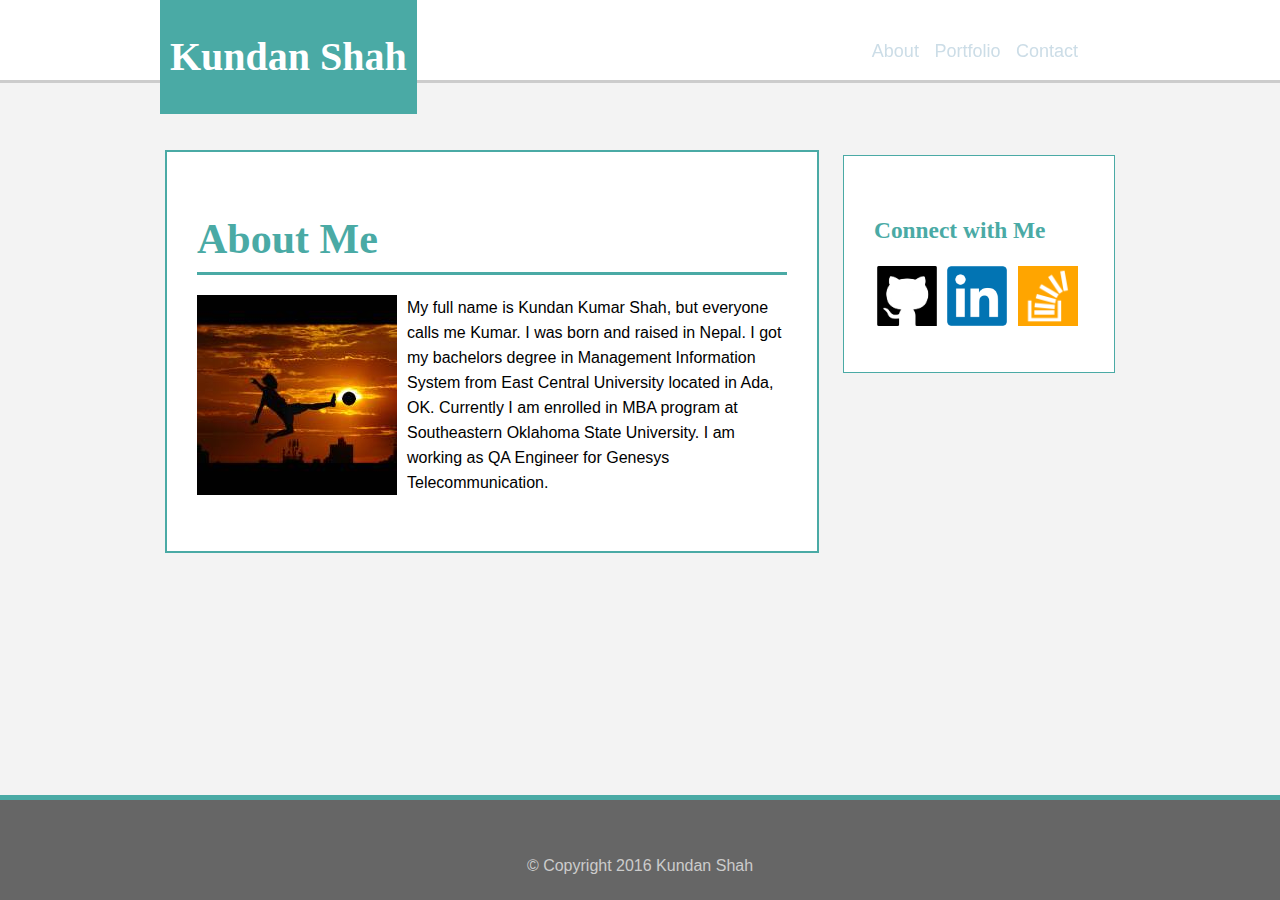
<file: index.html>
<!DOCTYPE html>
<html lang="en">

<head>

	<meta charset="utf-8">
	<title>Kundan Shah</title>
	
	<!--links this html file with css file-->

	<link rel="stylesheet" type="text/css" href="assets/css/reset.css">
	<link rel="stylesheet" type="text/css" href="assets/css/style.css">
	<link rel="stylesheet" type="text/css" href="assets/css/media.css">
</head>
 
<body>
	
	<header>
		<div class="header-container">
			<div class = "prof_name">
				<h1> Kundan Shah </h1>
			</div>
	
		
			<nav class="info_links">
				<a class ="links" href="#">About</a>
				<a class ="links" href="portfolio.html">Portfolio</a>
				<a class ="links" href="contact.html">Contact</a>
			</nav>
		
		</div>
		
	</header>

	
	<div class = "container">

		<div class="container_content">

			<section class="container_section">

					<div class="section_heading">

						<h2 class="about_heading"> About Me </h2>
					</div>

					<img class = "profile-photo" src="assets/images/kundan.jpeg"  alt="kundan's Pic">

					<p id = "About_me"> My full name is Kundan Kumar Shah, but everyone calls me Kumar. I was born and raised in Nepal. I got my bachelors degree in Management Information System from East Central University located in Ada, OK. Currently I am enrolled in MBA program at Southeastern Oklahoma State University. I am working as  QA Engineer for Genesys Telecommunication.</p>
			</section>
		
	

		<aside class="sidebar">
			<div class="sidebar_content">
				<div class = "sidebar_heading">
					<h3 class = "connect_me">Connect with Me</h3>
				</div>


				<a href="https://github.com/KKShah123"><img class="link-icons" src="assets/images/github_logo.png" alt="github"></a>
				<a href="https://www.linkedin.com/in/shahkundan/"><img class="link-icons" src="assets/images/linkedIn_logo.png" alt="linkedin"></a>
				<a href="https://stackexchange.com/users/11053869/kundan-shah"><img class="link-icons" src="assets/images/stackoverflow_logo.png" alt="stackoverflow"></a>
		
			</div>

		</aside>

	</div>
</div>

<footer>
	<div class="footer_container">
	<p class = "f_text">&copy Copyright 2016 Kundan Shah</p>
	</div>
</footer>

</body>
</html>
</file>
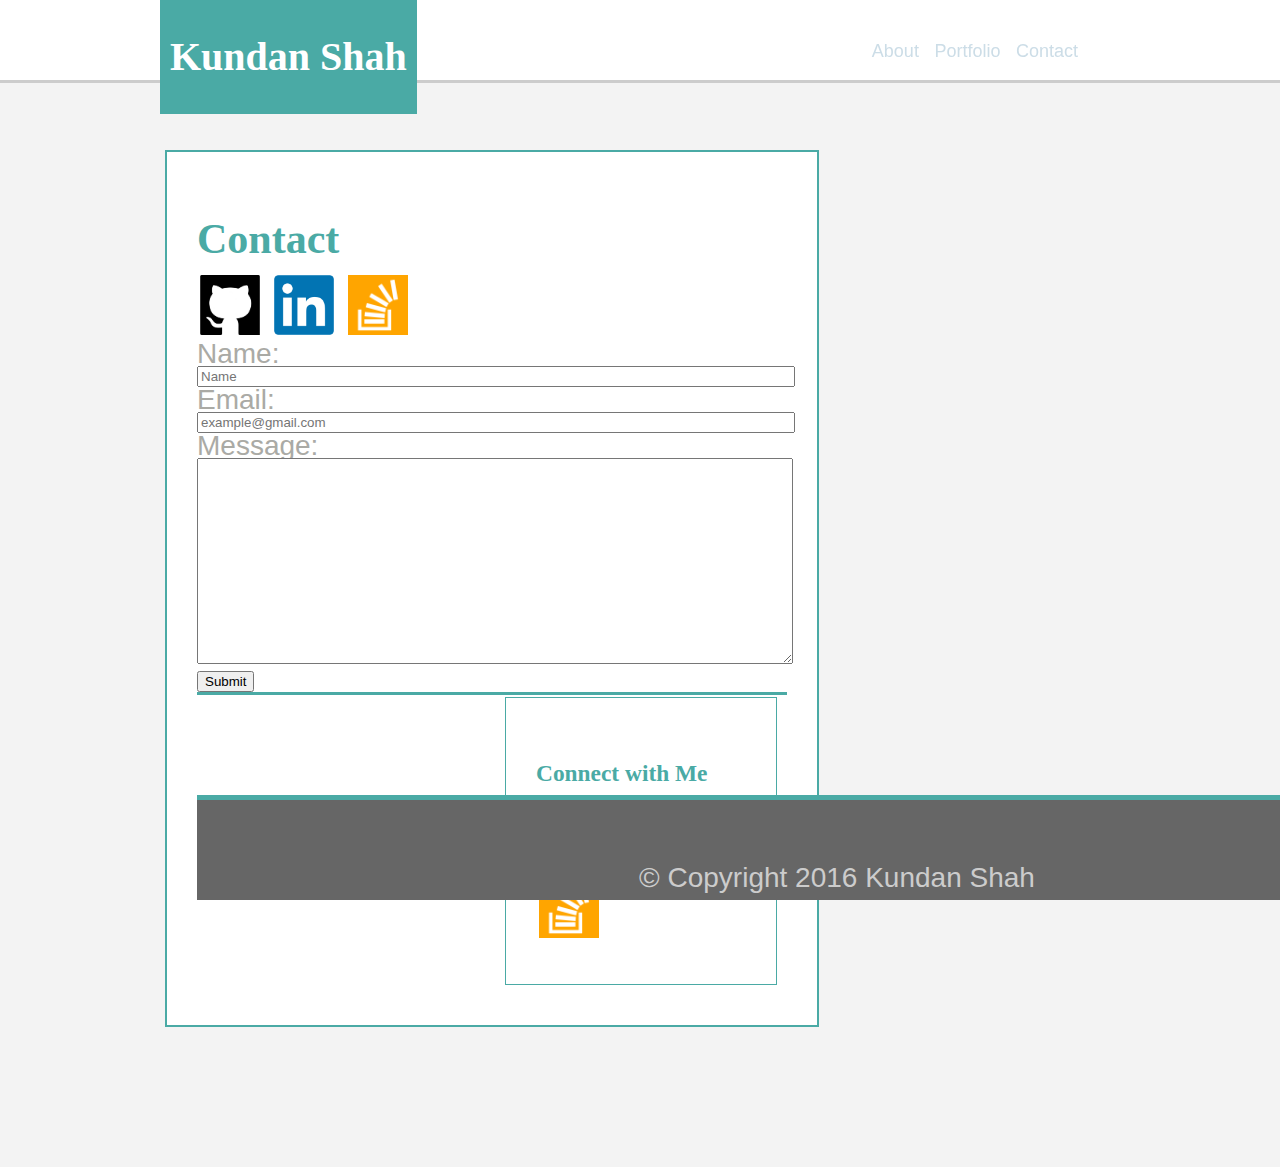
<file: contact.html>
<!DOCTYPE html>
<html lang="en-us">

<head>
	<meta charset="utf-8">
	<title>Contact Kundan Shah</title>

	<link rel="stylesheet" type="text/css" href="assets/css/reset.css">
	<link rel="stylesheet" type="text/css" href="assets/css/style.css">
</head>

<body>
	
	<header>

		<div class="header-container">

			<div class="prof_name">
				<h1>Kundan Shah</h1>
			</div>

			<nav class="info_links">

				<a class ="links" href="index.html">About</a>
				<a class ="links" href="portfolio.html">Portfolio</a>
				<a class ="links" href="#">Contact</a>
			</nav>
	
		</div>
	</header>
		

	<div class = "container">

		<div class="container_content">

			<section class="container_section">

					<div class="section_heading">

						<h2 class="about_heading"> Contact </h2>
	
				<a href="https://github.com/KKShah123"><img class="link-icons" src="assets/images/github_logo.png" alt="github"></a>
				<a href="https://www.linkedin.com/in/shahkundan/"><img class="link-icons" src="assets/images/linkedIn_logo.png" alt="linkedin"></a>
				<a href="https://stackexchange.com/users/11053869/kundan-shah"><img class="link-icons" src="assets/images/stackoverflow_logo.png" alt="stackoverflow"></a>
<form>
	<form action="#" class="contact-form">
                    <label class="form-label" >Name: <input class="form-input" type="text" name="name" placeholder="Name"></label >
                   
                    <label class="form-label" >Email: <input class="form-input" type="email" name="email" placeholder="example@gmail.com"></label >
                   
                    <label class="form-label" >Message: <textarea class="form-input" name="message" form="contact-form"></textarea> </label >

	<input type="submit" name="Submit" value="Submit">
	
</form>
<aside class="sidebar">
			<div class="sidebar_content">
				<div class = "sidebar_heading">
					<h3 class = "connect_me">Connect with Me</h3>
				</div>


				<a href="https://github.com/KKShah123"><img class="link-icons" src="assets/images/github_logo.png" alt="github"></a>
				<a href="https://www.linkedin.com/in/shahkundan/"><img class="link-icons" src="assets/images/linkedIn_logo.png" alt="linkedin"></a>
				<a href="https://stackexchange.com/users/11053869/kundan-shah"><img class="link-icons" src="assets/images/stackoverflow_logo.png" alt="stackoverflow"></a>
		
			</div>

		</aside>


<footer>
	<div class="footer_container">
	<p class = "f_text">&copy Copyright 2016 Kundan Shah</p>
	</div>
</footer>
</body>
</html>
</file>
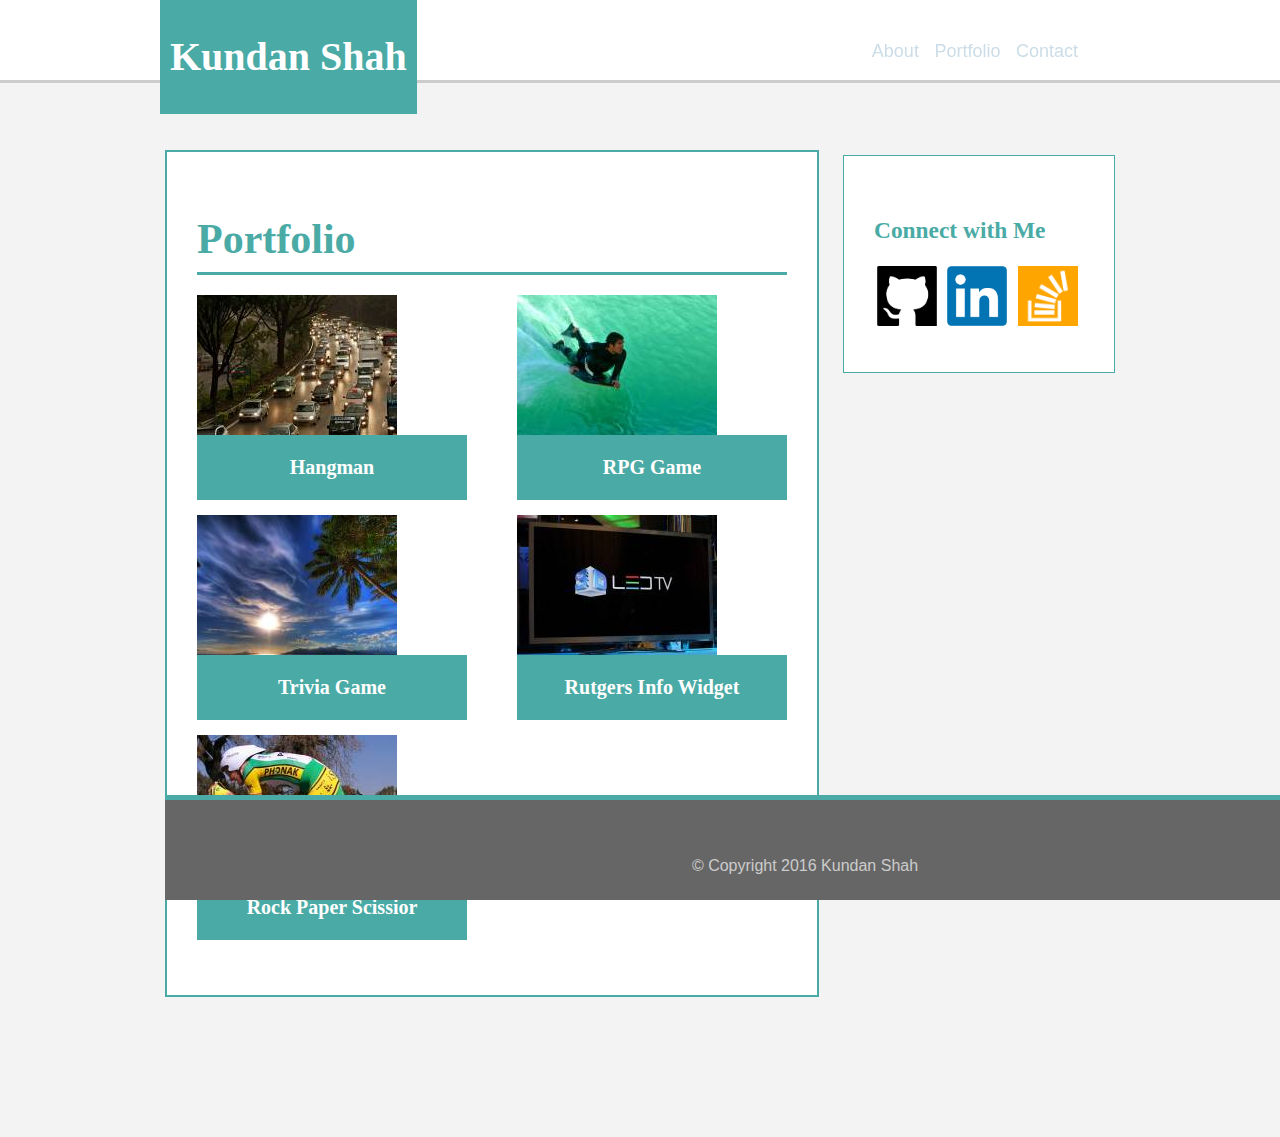
<file: portfolio.html>
<!DOCTYPE html>
<html lang="en-us">

<head>

    <meta charset="utf-8">
    <title>Kundan Shah</title>
    
    <!--links this html file with css file-->

    <link rel="stylesheet" type="text/css" href="assets/css/reset.css">
    <link rel="stylesheet" type="text/css" href="assets/css/style.css">

</head>
 
<body>
    
    <header>
        <div class="header-container">
            <div class = "prof_name">
                <h1> Kundan Shah </h1>
            </div>
    
        
            <nav class="info_links">
                <a class ="links" href="index.html">About</a>
                <a class ="links" href="#">Portfolio</a>
                <a class ="links" href="contact.html">Contact</a>
            </nav>
        
        </div>
        
    </header>
    <div class="container">
                <div class="container_content">

            <section class="container_section">
               
                <div class="section_heading">
                    <h2 class="about_heading">Portfolio</h2>
                </div>
               
                <div class="portfolio-img">
                    <a href="#">
                        <img src="assets/images/transport.jpeg" alt="Hangman">
                        <h3 class="img-text">Hangman</h3>
                    </a>
                </div>
                <div class="portfolio-img right-col">
                    <a href="#">
                        <img src="assets/images/slide.jpeg" alt="sports">
                        <h3 class="img-text">RPG Game</h3>
                    </a>
                </div>
                <div class="portfolio-img ">
                    <a href="#">
                        <img src="assets/images/nature.jpeg" alt="drone">
                        <h3 class="img-text">Trivia Game</h3>
                    </a>
                </div>
                <div class="portfolio-img right-col">
                    <a href="#">
                        <img src="assets/images/tech.jpeg" alt="Tech">
                        <h3 class="img-text">Rutgers Info Widget</h3>
                    </a>
                </div>
                <div class="portfolio-img ">
                    <a href="#">
                        <img src="assets/images/sports.jpeg" alt="Rock">
                        <h3 class="img-text">Rock Paper Scissior</h3>
                    </a>
                </div>
   
            </section>
            <aside class="sidebar">
            <div class="sidebar_content">
                <div class = "sidebar_heading">
                    <h3 class = "connect_me">Connect with Me</h3>
                </div>


                <a href="https://github.com/KKShah123"><img class="link-icons" src="assets/images/github_logo.png" alt="github"></a>
                <a href="https://www.linkedin.com/in/shahkundan/"><img class="link-icons" src="assets/images/linkedIn_logo.png" alt="linkedin"></a>
                <a href="https://stackexchange.com/users/11053869/kundan-shah"><img class="link-icons" src="assets/images/stackoverflow_logo.png" alt="stackoverflow"></a>
        
            </div>

        </aside>
        <footer>
            <div class="footer_container">
                <p class = "f_text">&copy Copyright 2016 Kundan Shah</p>
            </div>
        </footer>

</body>
</html>
</file>
<file: assets/css/style.css>
/* styling for body */

body {
font-family: 'Arial', 'Helvetica Neue', Helvetica, sans-serif;
background-color: rgb(243,243,243);
width: 100%;
margin:0;
}

/* styling for headings*/

h1, h2, h3 {
	font-family: 'Georgia', Times, Times New Roman, serif;
	
}

/* styling for header */

header {
	position: fixed;
	top:0;
	background: #ffffff;
	/*border-color: #cccccc;*/
	width:100%;
	border-bottom: 3px solid rgb(204,204,204);
	z-index: 1;
	height: 80px;
}
.header-container {
	width: 960px;
	height: 78px;
	margin: 0px auto 0px auto;
	font-size: 20px;

}

.container{
	width:950px;
	margin: 0px auto 140px auto;
}

.prof_name{ 
	padding: 10px;
	background: rgb(74,170,165);
	color: #ffffff;
	font-size: 20px;
	width:auto;
	height: 78px:;
	float: left;
	position: relative;
}

.info_links{
	padding: 40px 40px 40px 40px;
	position: relative;
	left: 450px;
	
}
.links{
	font-size: 18px;
	padding: 5px;
	color: rgb(204,221,231);
	text-decoration: none;
}

/**********************/

/**********index page contents*****/

.clearfix:after {
    clear: both;
    content: ".";
    display: block;
    height: 0;
    line-height: 0;
    visibility: hidden;
}
.section_heading {
	color:rgb(74,170,165);
	font-size: 28px;
	border-bottom: 3px solid rgb(74,170,165);
	margin-bottom: 20px;
}

.about_heading{
	margin-bottom: 20px;
}

.connect_me{
	margin-bottom: 20px;
}

.profile-photo{
	float:left;
	margin-right: 10px;


}

.container_content{
	margin-top: 150px;
	width:960px;
	overflow: hidden;
}

.container_section{
	width: 590px;
	border: 2px solid rgb(74,170,165);
	line-height:25px;
	float: left;
	background-color: #ffffff;
	margin: 0;
	padding: 40px 30px 40px 30px; 
	display:inline-block;

}

.sidebar{
	background-color: #ffffff;
	padding: 40px 30px 40px 30px;
	border: 1px solid rgb(74,170,165);
	width:210px;
	margin:5px 10px auto auto;
	float: right; 
}

.sidebar_heading{
	font-size: 20px;
	color: rgb(74,170,165);
	border-bottom: 3px solid rgb (74,170,165);
	margin-bottom: 20px;

}



.link-icons{
	height: 60px;
	width: 60px;
	padding: 3px;
}

/******************/

.contact-form{
	color: rgb(170,170,165);
	display: block;

}

.form-label{

	display:block;
	color: rgb(170,170,165);
}


.form-input{
	display: block;
	position: relative;
	width:100%;
	z-index: 0; 
}
textarea.form-input{
	height: 200px;
	max-width: 100%;
}

.form-submit{
	height: 40px;
	width: 120px;
	background-color: rgb(74,170,165);
	border-style: none;
}
.form-submit:hover{
	background-color:blue;
}

 /**********Portfolio page styling*****/

.portfolio-img{
	height:200px;
	width: 270px;
	float:left;
	position: relative;
	margin-bottom: 20px;
}

.right-col{
	margin-left: 50px;
}

.img-text{
	position: absolute;
	text-align: center;
	top: 120px;
	left: 0;
	width:100%;
	background-color: rgb(74,170,165);
	font-size: 20px;
	color: #fff;
	padding-top: 20px;
	padding-bottom: 20px; 


}

/**********footer styling******/

footer{
	height: 100px;
	width:100%;
	background-color: rgb(102,102,102);
	position: fixed;
	bottom: 0;
	border-top: 5px solid rgb(74,170,165);
}



.f_text{
	color: rgb(204,204,204);
	text-align: center;
	height: 100%;
	width: 100%;
	line-height: 100px;
}
</file>
<file: assets/css/media.css>
@media screen and (max-width: 980px){
	.header-container{
		width:730px;
	}
	.container{
		width:730px;
	}

	.container_content{
		width:730px;
	}

	.container_section{
		width:360px;
	}
	
	.prof_name{
		padding:20px;
		font-size:28px;
	}

	.link-icons{
		padding:20px 0;
	}
	.image{
		height: 270px;
		width: 360px;
		margin-bottom: 20px;
		margin-right: 0px;
	}
	.About_me{
		margin-top: 20px;
	}

	.portfolio-container{
		width:360px;
		height: 270px;
	}

	.container{
		width:360px;
		height: 270px;
	}
	
	.img-text{
		top:175px;
	}
}

@media screen and (max-width: 768px){
	.header-container{
		width:730px;
	}
	.container{
		width:730px;
	}

	.container-content{
		width:730px;
	}

	.main-section{
		width:730px;
		box-sizing: border-box;
	}
	
	.main-name{
		padding:20px;
		font-size:28px;
	}

	.main-links{
		padding:20px 0;
	}
	.image{
		height: 250px;
		width: 330px;
		margin-bottom: 20px;
		margin-right: 20px;
	}
	.article{
		margin-top: 20px;
	}

	.sidebar{
		margin-top: 40px;
		margin-left: 0px;
		width:730px;
		box-sizing:border-box;
	}

	.portfolio-container{
		height: 240px;
		width: 320px;
	}

	.portfolio-img{
		height: 240px;
		width: 320px;
	}

	.img-text{
		top: 65%;
	}

}


@media screen and (max-width:640px ){

	.header-container{
		width:100%;

	}
	.main-name{
		width:100%;
		text-align: center;
		padding-left:0;

	}
	
	.main-links{
		display: block;
		float: none;
		text-align: center;
		word-spacing: 30px;
		line-height: 50px;
		padding:0;
		
	}

	.container{
		width:600px;
	}
	
	.container-content{
		width:600px;
	}

	.main-section{
		width:600px;
		box-sizing: border-box;
	}

	.image{
		height: 400px;
		width:540px;
	}

	.sidebar{
		margin-top: 40px;
		margin-left: 0px;
		width:600px;
		box-sizing:border-box;
	}

	.portfolio-container{
		width:540px;
		height: 405px;
	}

	.portfolio-img{
		width:540px;
		height: 405px;
	}
	
	.img-text{
		top:80%;
	}
}
</file>
